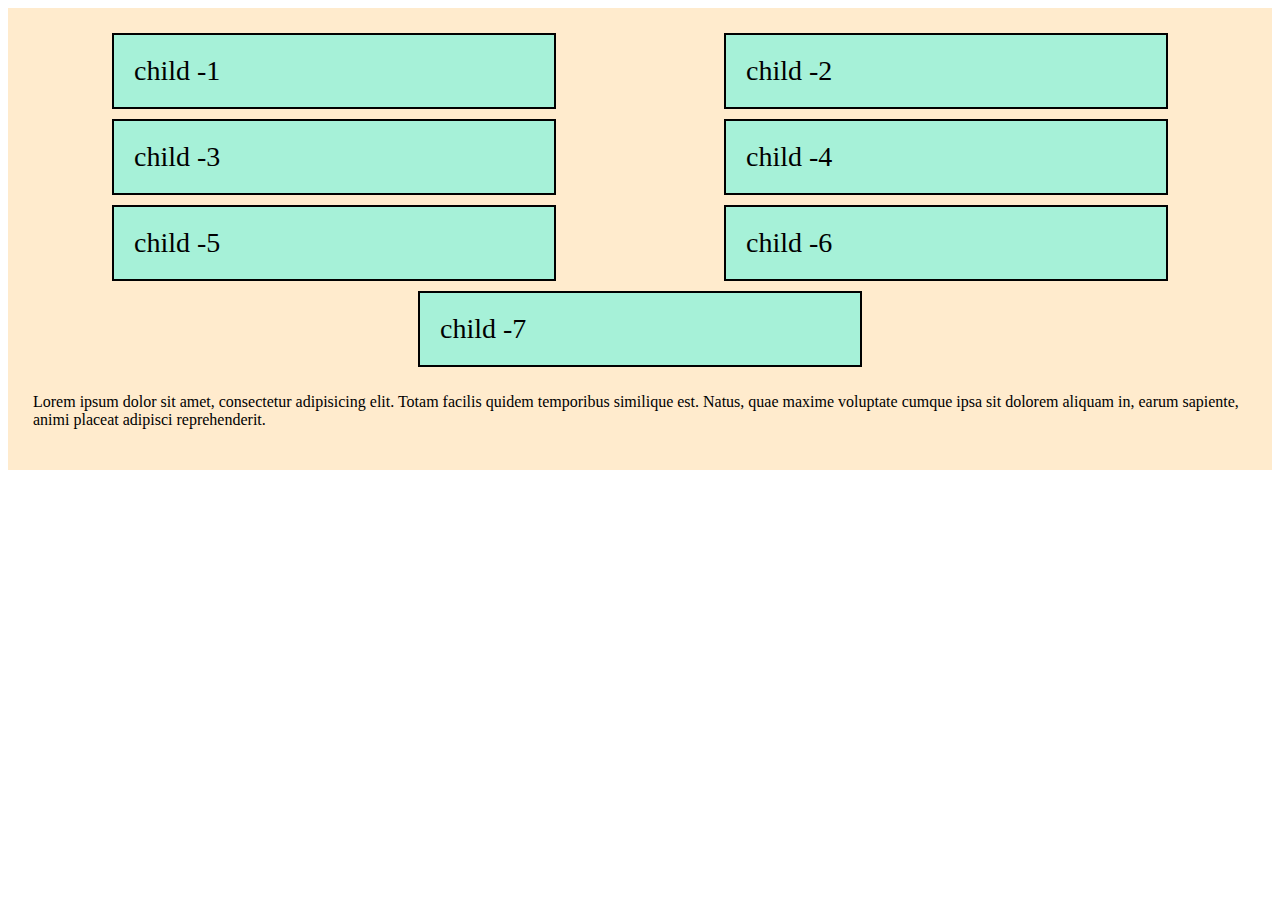
<file: index.html>
<!DOCTYPE html>
<html lang="en">
<head>
    <meta charset="UTF-8">
    <meta name="viewport" content="width=device-width, initial-scale=1.0">
    <title>Basic Flex</title>
    <link rel="stylesheet" href="style.css">
</head>
<body>
    <section class="parent">
        <div class="child">child -1</div>
        <div class="child">child -2</div>
        <div class="child">child -3</div>
        <div class="child">child -4</div>
        <div class="child">child -5</div>
        <div class="child">child -6</div>
        <div class="child">child -7</div>
<p>Lorem ipsum dolor sit amet, consectetur adipisicing elit. Totam facilis quidem temporibus similique est. Natus, quae maxime voluptate cumque ipsa sit dolorem aliquam in, earum sapiente, animi placeat adipisci reprehenderit.</p>
    </section>
</body>
</html>
</file>
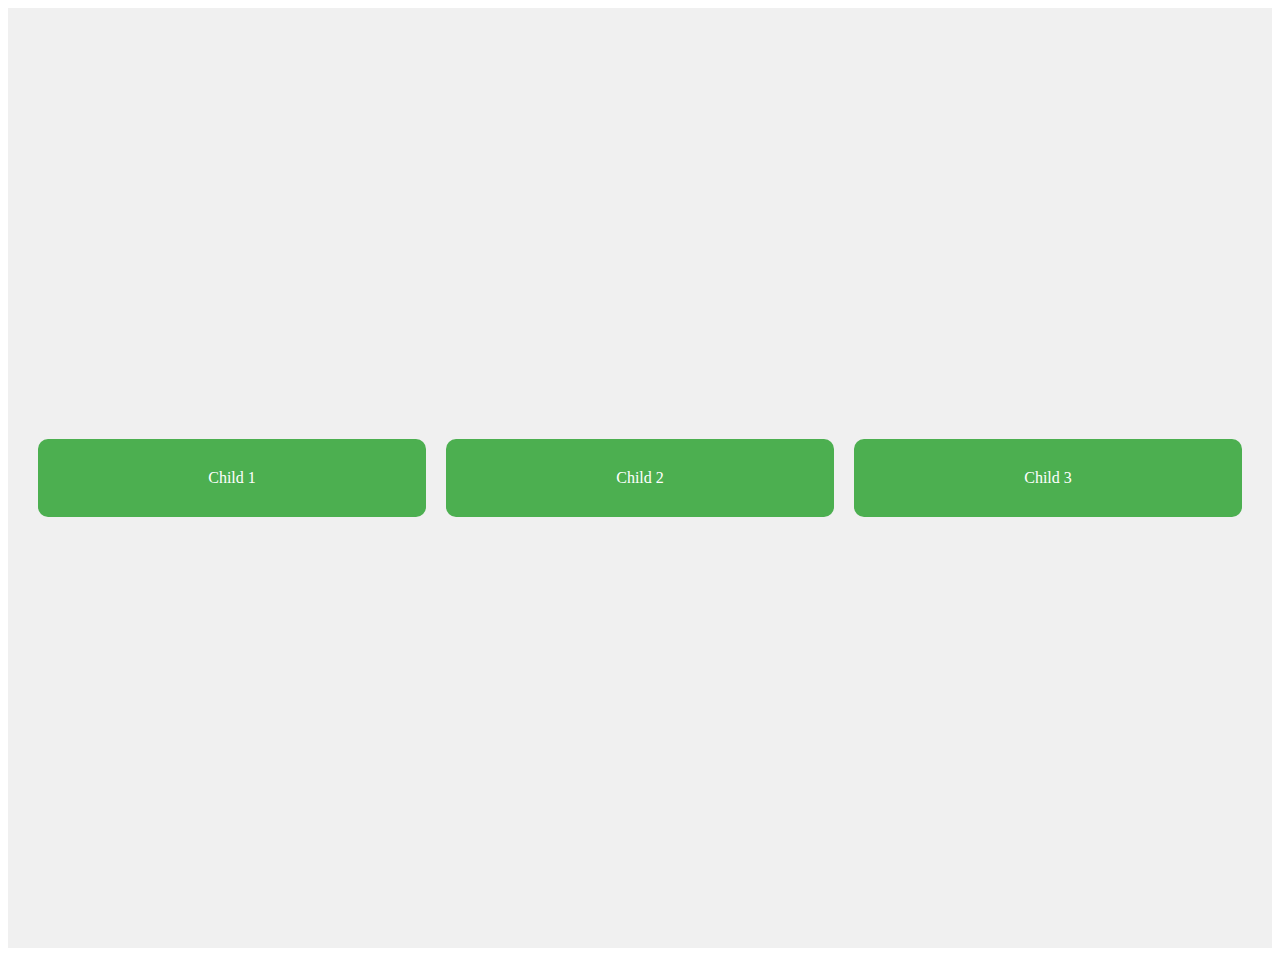
<file: yt_flex.html>
<!DOCTYPE html>
<html lang="en">
<head>
    <meta charset="UTF-8">
    <meta name="viewport" content="width=device-width, initial-scale=1.0">
    <title>Document</title>
    <link rel="stylesheet" href="flex.css">
</head>
<body>
    <section class="parent">
    
        <div class="child">Child 1</div>
        <div class="child">Child 2</div>
        <div class="child">Child 3</div>

    </section>
</body>
</html>
</file>
<file: style.css>
.parent{
    padding: 25px;
    background-color: blanchedalmond;
    display: flex;
    gap: 10px;
    justify-content: space-around;
    hegiht : 10px;
    align-items: center;
    flex-direction: row;
    flex-wrap: wrap;
}
.child{
    border: 2px solid  ;
    background-color: rgb(166, 241, 216);
    padding: 20px;
    font-size: 28px;
    width: 400px;
}
</file>
<file: flex.css>
.parent {
      display: flex;
      flex-direction: row; /* try: row, column-reverse */
      align-items: center;    /* try: flex-start, flex-end, stretch */
      height: 100vh;
      padding: 20px;
      background: #f0f0f0;
    }
    .child {
      background: #4CAF50;
      color: white;
      padding: 30px;
      text-align: center;
      flex: 1; /* each box takes equal width */
      margin: 10px;
      border-radius: 10px;
    }
</file>
